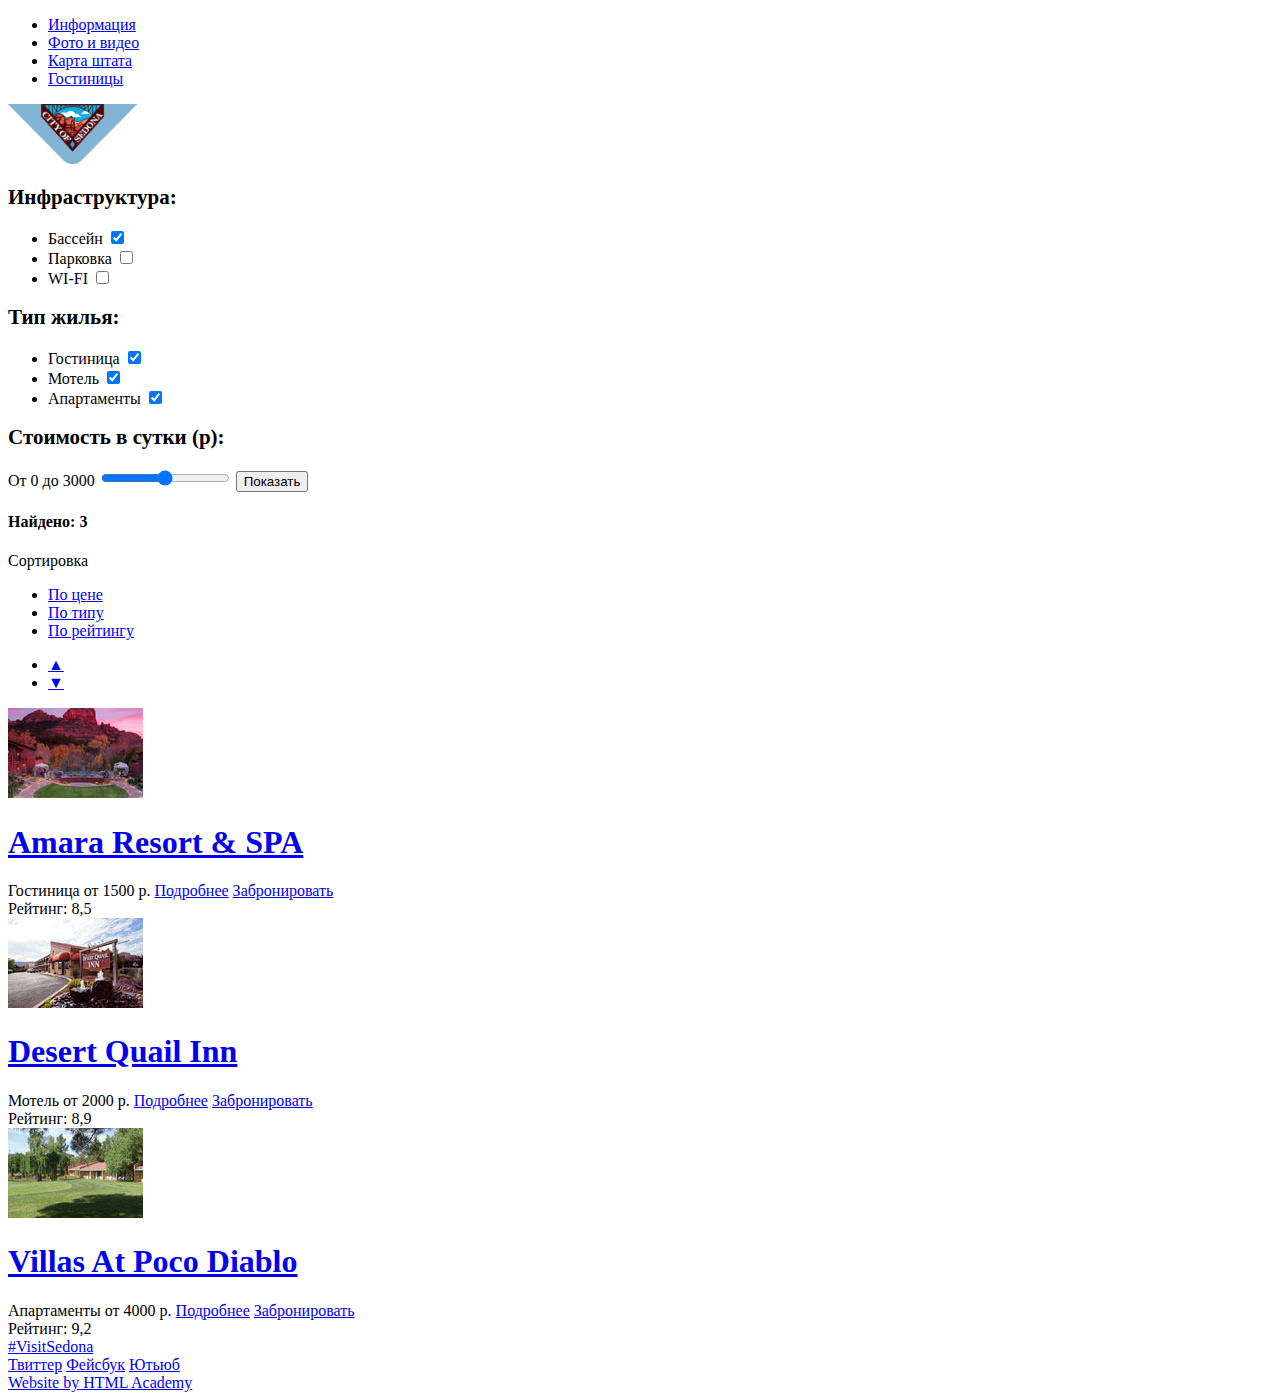
<file: hotels.html>
<!DOCTYPE html>
<html lang="ru">
  <head>
    <meta charset="utf-8">
    <title>HTML Academy: Седона</title>
    <link rel="stylesheet" href="css/style.css">
  </head>
  <body>
    <header class="main-header">
      <nav class="main-navigation">
        <ul>
          <li><a href="#">Информация</a></li>
          <li><a href="#">Фото и видео</a></li>
          <li><a href="#">Карта штата</a></li>
          <li><a href="hotels.html">Гостиницы</a></li>
        </ul>
      </nav>
      <div class="logo">
        <a href="#"><img src="img/logo.png" width="130" height="60" alt="Главная страница"></a>
      </div>
    </header>
    <main>
      <section class="filter">
        <form action="#" method="get">
          <div class="filter-infrastructure">
            <h2>Инфраструктура:</h2>
              <ul>
                <li>
                  <label>Бассейн
                    <input type="checkbox" name="pool" checked>
                  </label>
                </li>
                <li>
                  <label>Парковка
                    <input type="checkbox" name="parking">
                  </label>
                </li>
                <li>
                  <label>WI-FI
                    <input type="checkbox" name="wi-fi">
                  </label>
                </li>
              </ul>
          </div>
          <div class="filter-housing">
            <h2>Тип жилья:</h2>
            <ul>
              <li>
                <label>Гостиница
                  <input type="checkbox" name="hotel" checked>
                </label>
              </li>
              <li>
                <label>Мотель
                  <input type="checkbox" name="motel" checked>
                </label>
              </li>
              <li>
                <label>Апартаменты
                  <input type="checkbox" name="apartment" checked>
                </label>
             </li>
            </ul>
          </div>
          <div class="filter-price">
            <h2>Стоимость в сутки (р):</h2>
            <span>От 0 до 3000</span>
            <input type="range" name="price" min="0" max="3000" step="500">
            <button type="submit" name="price-btn">Показать</button>
          </div>
        </form>
      </section>
      <section class="search-results">
        <div class="results-number">
          <h4>Найдено: 3</h4>
        </div>
        <div class="sorting">
          <span>Сортировка</span>
          <ul>
            <li>
              <a class="sortting-price" href="#">По цене</a>
            </li>
            <li>
              <a class="sorting-type" href="#">По типу</a>
            </li>
            <li>
              <a class="sorting-rating" href="#">По рейтингу</a>
            </li>
          </ul>
        </div>
        <div class="search-btn">
          <ul>
            <li>
              <a href="#">&#9650;</a>
            </li>
            <li>
              <a href="#">&#9660;</a>
            </li>
          </ul>
        </div>
      </section>
      <article class="hotel">
        <div class="hotel-img">
          <img src="img/hotel-1.jpg" width="135" height="90" alt="hotel">
        </div>
        <div class="hotel-inf">
          <h1><a href="#">Amara Resort &amp; SPA</a></h1>
          <span>Гостиница</span>
          <span>от 1500 р.</span>
          <a class="hotel-inf-btn" href="#">Подробнее</a>
          <a class="hotel-reservations-btn" href="#">Забронировать</a>
        </div>
        <div class="hotel-rating">
          <div class="stars">
            <i></i>
            <i></i>
            <i></i>
            <i></i>
          </div>
          <span>Рейтинг: 8,5</span>
        </div>
      </article>
      <article class="hotel">
        <div class="hotel-img">
          <img src="img/hotel-2.jpg" width="135" height="90" alt="hotel">
        </div>
        <div class="hotel-inf">
          <h1><a href="#">Desert Quail Inn</a></h1>
          <span>Мотель</span>
          <span>от 2000 р.</span>
          <a class="hotel-inf-btn" href="#">Подробнее</a>
          <a class="hotel-reservations-btn" href="#">Забронировать</a>
        </div>
        <div class="hotel-rating">
          <div class="stars">
            <i></i>
            <i></i>
          </div>
          <span>Рейтинг: 8,9</span>
        </div>
      </article>
      <article class="hotel">
        <div class="hotel-img">
          <img src="img/hotel-3.jpg" width="135" height="90" alt="hotel">
        </div>
        <div class="hotel-inf">
          <h1><a href="#">Villas At Poco Diablo</a></h1>
          <span>Апартаменты</span>
          <span>от 4000 р.</span>
          <a class="hotel-inf-btn" href="#">Подробнее</a>
          <a class="hotel-reservations-btn" href="#">Забронировать</a>
        </div>
        <div class="hotel-rating">
          <div class="stars">
            <i></i>
            <i></i>
            <i></i>
          </div>
          <span>Рейтинг: 9,2</span>
        </div>
      </article>
    </main>
    <footer class="main-footer">
      <div class="footer-hashtag">
        <a class="hashtag" href="#">#VisitSedona</a>
      </div>
      <div class="footer-social">
        <a class="social-btn social-btn-tw" href="#">Твиттер</a>
        <a class="social-btn social-btn-fb" href="#">Фейсбук</a>
        <a class="social-btn social-btn-yt" href="#">Ютьюб</a>
      </div>
      <div class="footer-copyright">
        <a href="#" class="copyright-btn"><span>Website by</span> HTML Academy</a>
      </div>
    </footer>
  </body>
</html>
</file>
<file: css/style.css>
body {
  font-family: "PT Sans"
}

h2 {
  font-family: "PT Sans";
  font-size: 21px;
  font-weight: bold;
}

h3 {
  font-family: "PT Sans";
  font-size: 30px;
  font-weight: bold;
}
</file>
